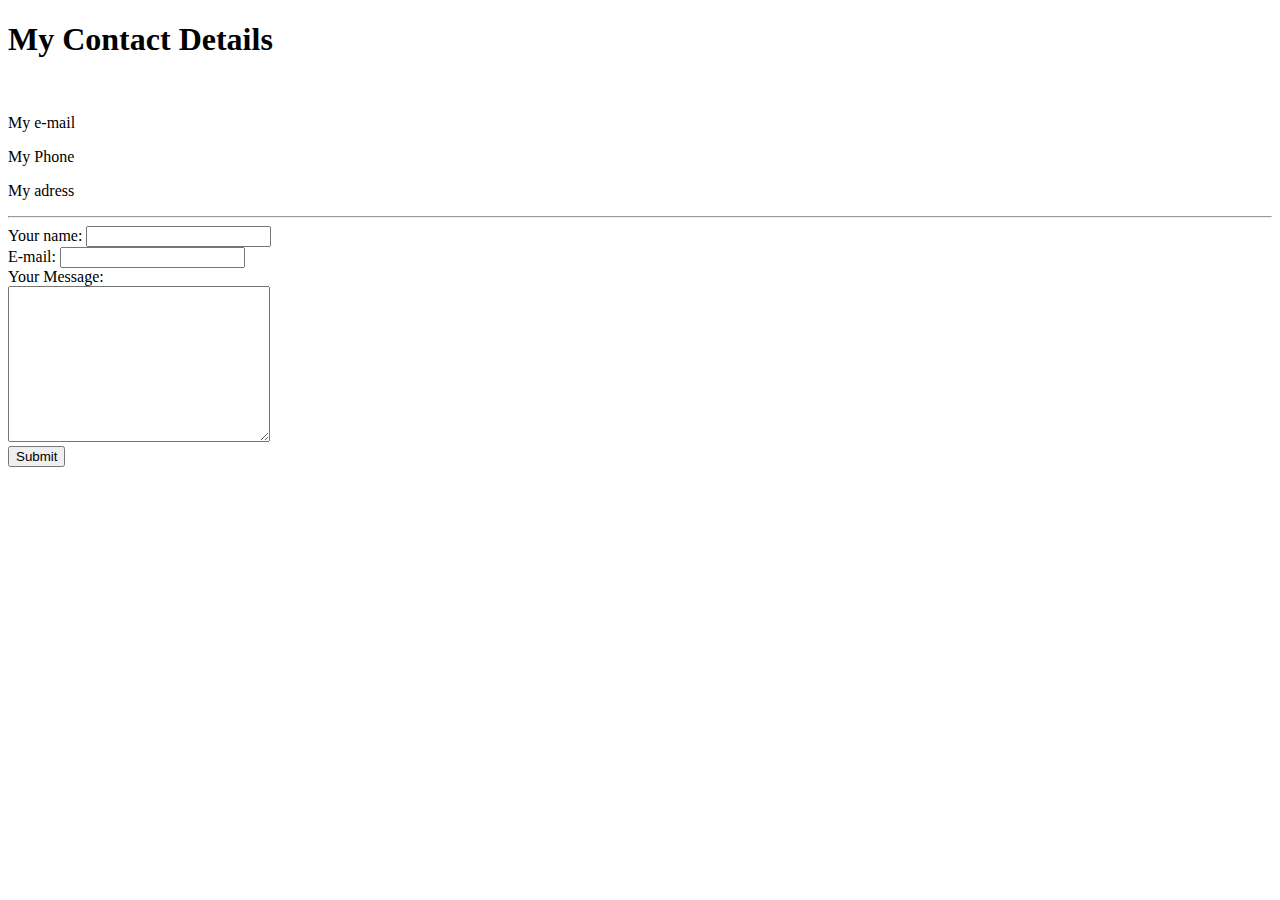
<file: contact_info.html>
<!DOCTYPE html>
<html lang="en">
<head>
    <meta charset="UTF-8">
    <meta http-equiv="X-UA-Compatible" content="IE=edge">
    <meta name="viewport" content="width=device-width, initial-scale=1.0">
    <title>Jon Weibull's Contact Info</title>
</head>
<body>
    <h1><strong>My Contact Details</strong></em></h1>
    <br>
    <p>My e-mail</p>
    <p>My Phone</p>
    <p>My adress</p>
    <hr>
    <form action="mailto:info@myemial.com" method="POST" enctype="text/plain">
        <label for="">Your name:</label>
        <input type="text" name="yourName" value="">
        <br>
        <label for="">E-mail:</label>
        <input type="email" name="yourEmail" id="">
        <br>
        <label for="">Your Message:</label>
        <br>
        <textarea name="yourMessage" id="" cols="30" rows="10"></textarea>
        <br>
        <input type="submit" name="">
    </form>
</body>
</html>
</file>
